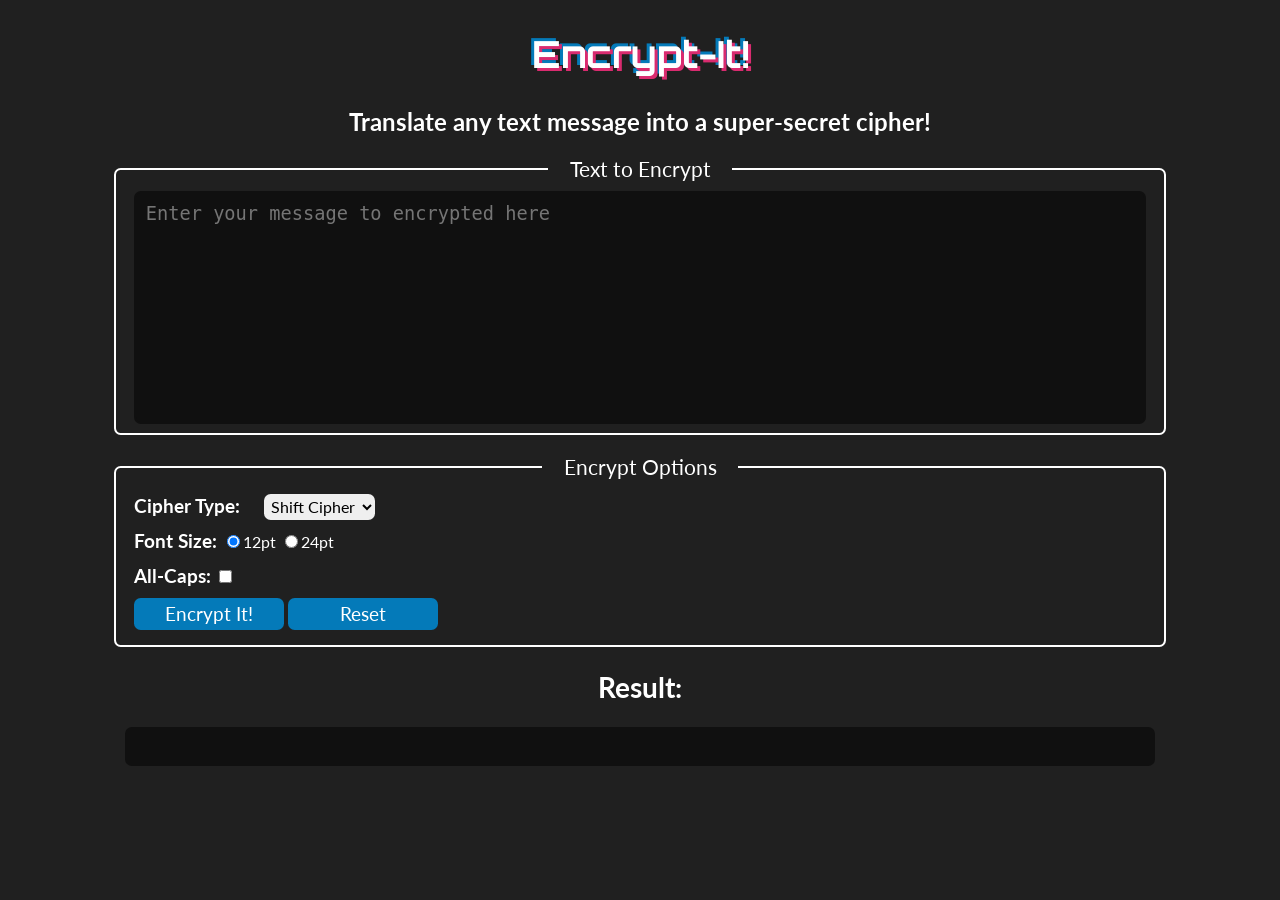
<file: Assign6/encrypt-it.html>
<!DOCTYPE>
<html>
  <head>
    <title>Encrypt-It!</title>
    <link rel="stylesheet" href="style.css">
  </head>
  <body>
    <header>
      <h1>Encrypt-It!</h1>
      <h2>Translate any text message into a super-secret cipher!</h2>
    </header>
    <main>
      <fieldset>
        <legend>Text to Encrypt</legend>
        <textarea id="input-text" rows="10" cols="60" 
         placeholder="Enter your message to encrypted here"></textarea>
      </fieldset>
      <fieldset>
        <legend>Encrypt Options</legend>

        <p>
          <strong>Cipher Type: </strong>
          <select id="cipher-type">
            <option value="shift">Shift Cipher</option>
            <option value="random">Randomized</option>
          </select>
        </p>

        <p>
          <strong>Font Size: </strong>
          <label>
            <input checked type="radio" name="text-size" value="12pt">12pt</input>
          </label>
          <label>
            <input type="radio" name="text-size" value="24pt">24pt</input>
          </label>
        </p>
        
        <p>
          <label>
            <strong>All-Caps:</strong>
            <input id="all-caps" type="checkbox" name="uppercase-ouput" value="uppercase"/>
          </label>
        </p>

        <button id="encrypt-it">Encrypt It!</button>
        <button id="reset">Reset</button>
      </fieldset>

      <div id="result-area">
        <h2>Result:</h2>
        <p id="result"></p>
      </div>
    </main>
    <script src="encrypt-it.js"></script>
  </body>
</html>
</file>
<file: Assign6/style.css>
/*
 * This is the stylesheet for encrypt-it
 */

@import url('https://fonts.googleapis.com/css?family=Orbitron|Lato');

/* Typography */

body {
  background-color: #202020;
  color: white;
  font-family: "Lato", sans-serif;
}

button, select {
  font-family: "Lato", sans-serif;
}

button, textarea {
  color: white;
}

h1, h2, legend {
  text-align: center;
}

h1 {
  margin: 30px auto;
  font-size: 28pt;
  font-family: "Orbitron", sans-serif;
  /*
   * If you've never seen text-shadow, open up the Inspector and play around
   * with it a bit!
   */
  text-shadow: 3px 3px #d92b6f, -3px -3px #047ab9;
  /*
   * This here sets the header to do the animation defined by the keyframe rule
   * "glitch", and plays it for 1 second when the page loads
   */
  animation: glitch 1s;
}

legend {
  padding: 0 16pt;
  font-size: 16pt;
}

button, strong, textarea, #result-area {
  font-size: 14pt;
}

strong {
  line-height: 26pt;
}

select {
  padding: 2pt;
  margin: 0 14pt;
  font-size: 12pt;
}

/* Fieldset */

button, fieldset, select, textarea, #result {
  border-radius: 5pt;
}

fieldset {
  width: 80%;
  padding: 7pt 14pt;
  border: 1.5pt solid white;
  margin: 14pt auto;
}

textarea {
  width: 100%;
  padding: 7pt;
  border: 2px solid #101010;
  background-color: #101010;
  /*
   * Disable resize and outline (the blue-y border thing you see when you click
   * on interactive elements on a page. Never remove outline if you are not
   * implementing your own CSS for an element's focused state for
   * accessibility!)
   * Read more at:
   * https://developer.mozilla.org/en-US/docs/Web/CSS/outline#Accessibility_concerns
   */
  resize: none;
  outline: none;
  /*
   * A CSS property that changes the border-color smoothly when the textarea
   * changes state. In this case, when the text area is focused
   */
  transition: border-color 0.5s;
}

textarea:focus {
  border-color: #047ab9;
}

#result {
  width: 80%;
  padding: 7pt;
  min-height: 20px;
  margin: 0 auto;
  background-color: #101010;
}

button, select {
  border: none;
}

button {
  min-width: 150px;
  padding: 5px;
  margin: 5px 0;
  background-color: #047ab9;
  cursor: pointer;
  transition: background-color 0.2s;
}

button:hover {
  background-color: #d92b6f;
}

h2, p {
  animation: fade-in-up 0.5s;
  animation-fill-mode: both;
}

p {
  animation-delay: 0.2s;
  margin: 0;
}

/*
 * The keyframes rule defines a CSS animation. It defines what styles
 * the selected elements take on at certain times.
 */
@keyframes glitch {
  /*
   * Keyframes are defined by percentage, the length of the animation
   * is defined in the animation property, see line 42 in h1 ruleset.
   *
   * Since the length of the animation is 1s, 0% is the start time (0s)
   * 15% represents 15% of 1s (0.15s) and so on.
   */
  0% {
    /* heading is hidden at this point */
    opacity: 0;
    text-shadow: none;
  }
  15% {
    /* text-shadow starts small */
    text-shadow: 1px 1px #d92b6f, -1px -1px #047ab9;
  }
  35% {
    /* text-shadow at max expansion */
    text-shadow: 10px 10px #047ab9, -10px -10px #d92b6f;
  }
  65% {
    /* text-shadow squeeze back but over shoots */
    text-shadow: 1px 1px #d92b6f, -1px -1px #047ab9;
  }
  100% {
    /* heading is fully revealed */
    opacity: 1;
    /* text-shadow's final position*/
    text-shadow: 3px 3px #d92b6f, -3px -3px #047ab9;
  }
}

/*
 * A simpler keyframe rule, where 'from' is the same as 0%, and 'to' is the same
 * as 100%
 */
@keyframes fade-in-up {
  from {
    transform: translateY(8pt);
    opacity: 0;
  }
  to {
    transform: none;
    opacity: 1;
  }
}
</file>
